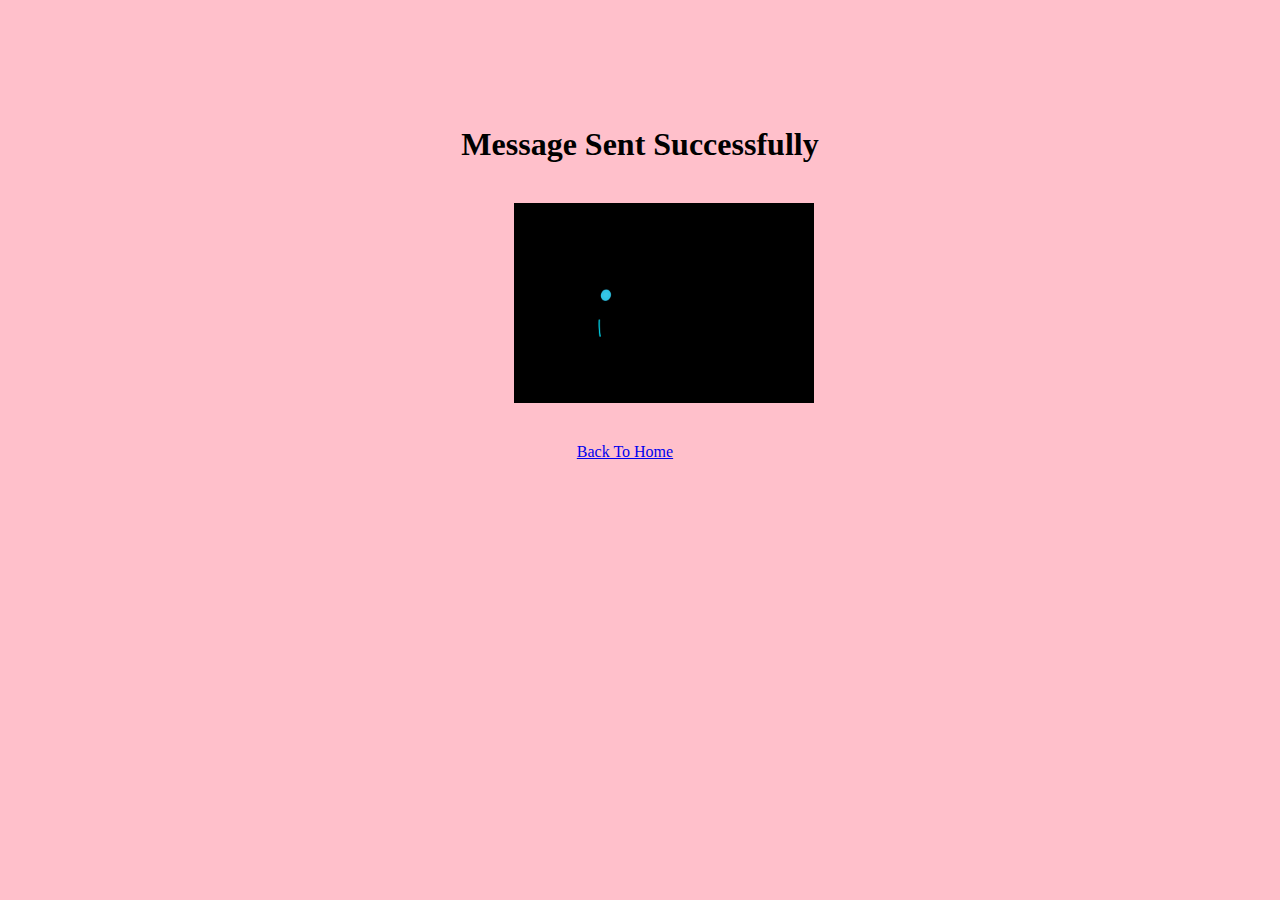
<file: HTML/message.html>
<!DOCTYPE html>
<html lang="en">
<head>
    <meta charset="UTF-8">
    <meta http-equiv="X-UA-Compatible" content="IE=edge">
    <meta name="viewport" content="width=device-width, initial-scale=1.0">
    <title>Document</title>
    <script src="https://cdn.jsdelivr.net/npm/bootstrap@5.3.0-alpha1/dist/js/bootstrap.bundle.min.js" integrity="sha384-w76AqPfDkMBDXo30jS1Sgez6pr3x5MlQ1ZAGC+nuZB+EYdgRZgiwxhTBTkF7CXvN" crossorigin="anonymous"></script>
    <link href="https://cdn.jsdelivr.net/npm/bootstrap@5.3.0-alpha1/dist/css/bootstrap.min.css" rel="stylesheet" integrity="sha384-GLhlTQ8iRABdZLl6O3oVMWSktQOp6b7In1Zl3/Jr59b6EGGoI1aFkw7cmDA6j6gD" crossorigin="anonymous">
   
    <style>
        p{
            border: solid orange;
            font-weight: 700;
            font-size: xx-large;
            color: rgb(19, 19, 19);
            text-align: center;
            background: #0096;
            
        }
        body{
            background-image: linear-gradient(pink,pink);
        }
        .vertical-center{
            display: flex;
  justify-content: center;
  align-items: center;
  height: 200px;
  
        }
    .tick{
        
        margin-left: 40%;
    }
    #button{
        margin-left: 45%;
    }
    h1{
        margin-top: 10%;
    }
    </style>
</head>
<body>

   <h1 style="text-align: center;"><b>Message Sent Successfully</b></h1> <br>
   <div>
    <img src="./imgg/tick.gif" class="tick" style="width: 300px; height: 200px;"><br></div><br><br>
    <div id="button">
    <a href="D:\indpro\Gowtham's Portfolio\index.html" class="btn btn-primary btn-lg active" role="button" aria-pressed="true">Back To Home</a>
    </div>
</body>
</html>
</file>
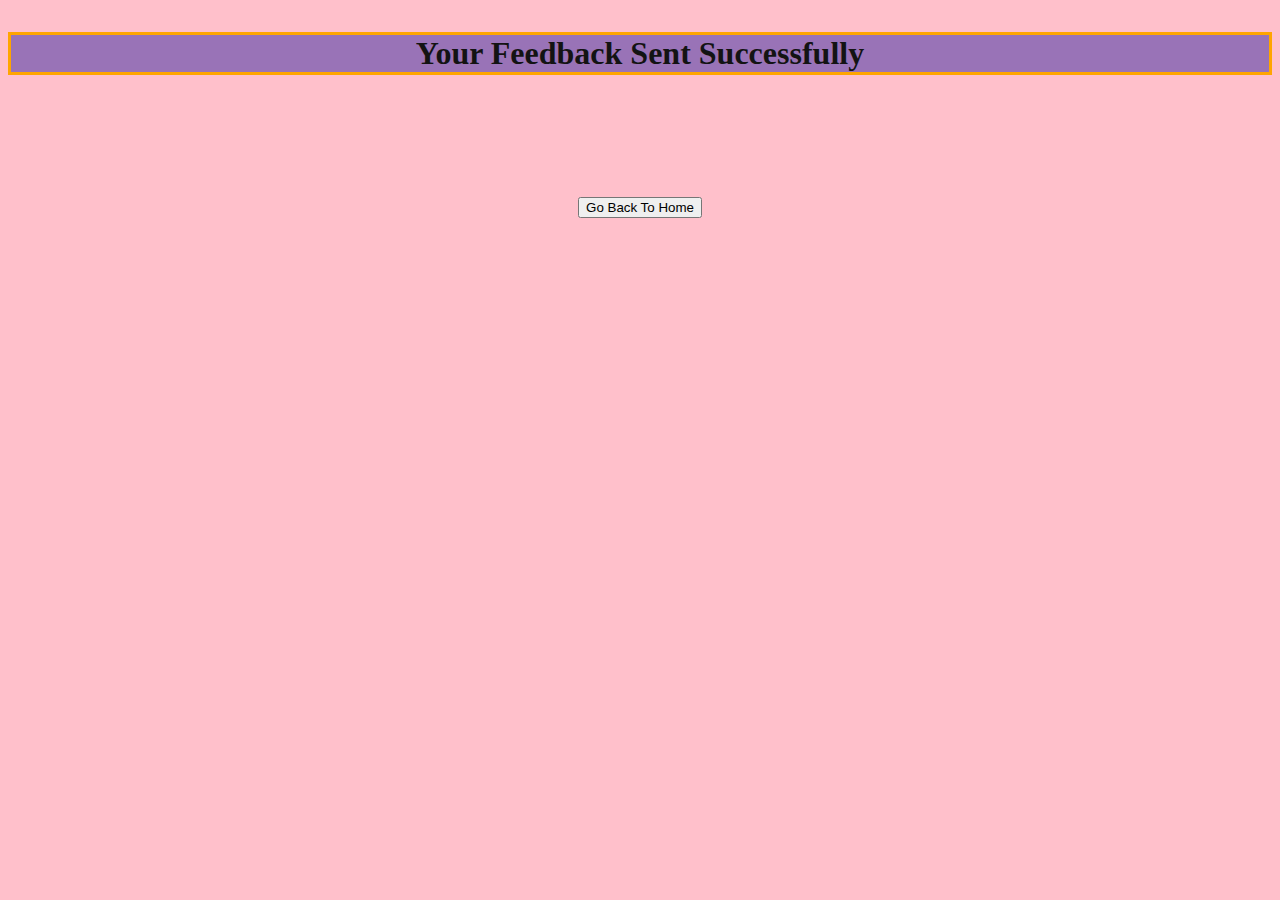
<file: HTML/succ.html>
<!DOCTYPE html>
<html lang="en">
<head>
    <meta charset="UTF-8">
    <meta http-equiv="X-UA-Compatible" content="IE=edge">
    <meta name="viewport" content="width=device-width, initial-scale=1.0">
    <title>Document</title>

    <style>
        p{
            border: solid orange;
            font-weight: 700;
            font-size: xx-large;
            color: rgb(19, 19, 19);
            text-align: center;
            background: #0096;
            
        }
        body{
            background-image: linear-gradient(pink,pink);
        }
        .vertical-center {
            display: flex;
  justify-content: center;
  align-items: center;
  height: 200px;
  

}
    </style>
</head>
<body>
    <form action="D:\indpro\Gowtham's Portfolio\index.html">
  <p> Your Feedback Sent Successfully</p>
  <div class="container">
    <div class="vertical-center">
      <button>Go Back To Home</button>
    </div>
  </div>
  
    </form>
    
</body>
</html>
</file>
